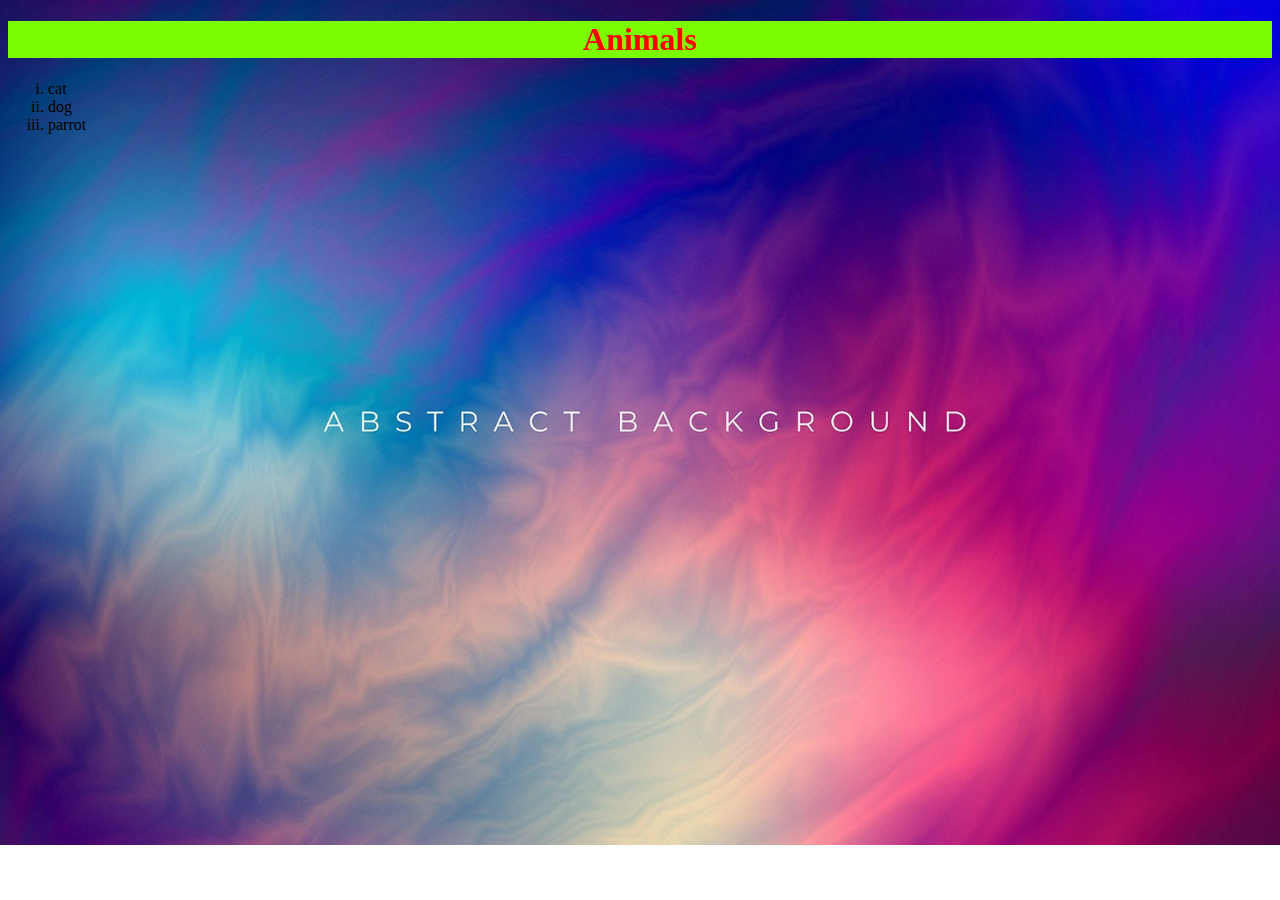
<file: assetes/animals.html>
<!DOCTYPE html>
<html>
<head>
<link rel="stylesheet"type="text/css"href="css.css">
  <title>Animals</title>
</head>
<body>
<h1>Animals</h1>
<ol type=i>
<li>cat</li>
<li>dog</li>
<li>parrot</li>
</ol>
</body>
</html>
</file>
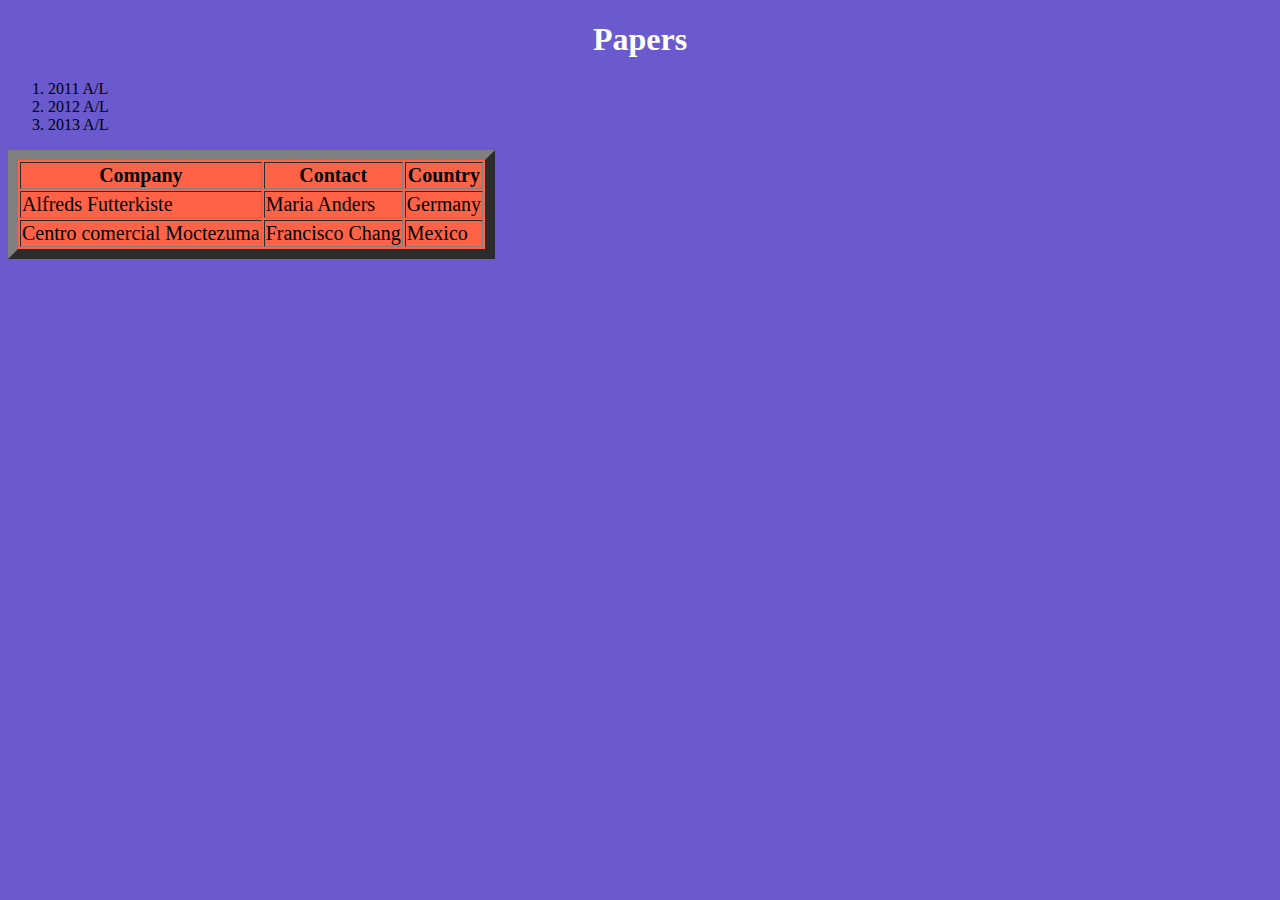
<file: assetes/papers.html>
<!DOCTYPE html>
<html>
<head>
<title>Past_papers</title>
<link rel="icon"type="imafe/x-icon"href="images\favicon.ico">
<style>
  body {
         background-color:slateblue;
       }
  h1 {
      color:white;
	  font-family:fantacy;
	  text-align:center;
	 }
  table {
         background-color:tomato;
		 font-size:20px;
		}
</style>
  
</head>
<body>
<h1>Papers</h1>
<ol>
<li>2011 A/L</li>
<li>2012 A/L</li>
<li>2013 A/L</li>
</ol>
<table border="10">
  <tr>
    <th>Company</th>
    <th>Contact</th>
    <th>Country</th>
  </tr>
  <tr>
    <td>Alfreds Futterkiste</td>
    <td>Maria Anders</td>
    <td>Germany</td>
  </tr>
  <tr>
    <td>Centro comercial Moctezuma</td>
    <td>Francisco Chang</td>
    <td>Mexico</td>
  </tr>
</table>
</body>
</html>
</file>
<file: assetes/css.css>
body {
	background-image:url("backimage.jpg");
	background-repeat:no-repeat;
	background-size:cover;
     }
h1 {color:red;
    text-align:center;
	background-color:#7CFC00;
   }
</file>
